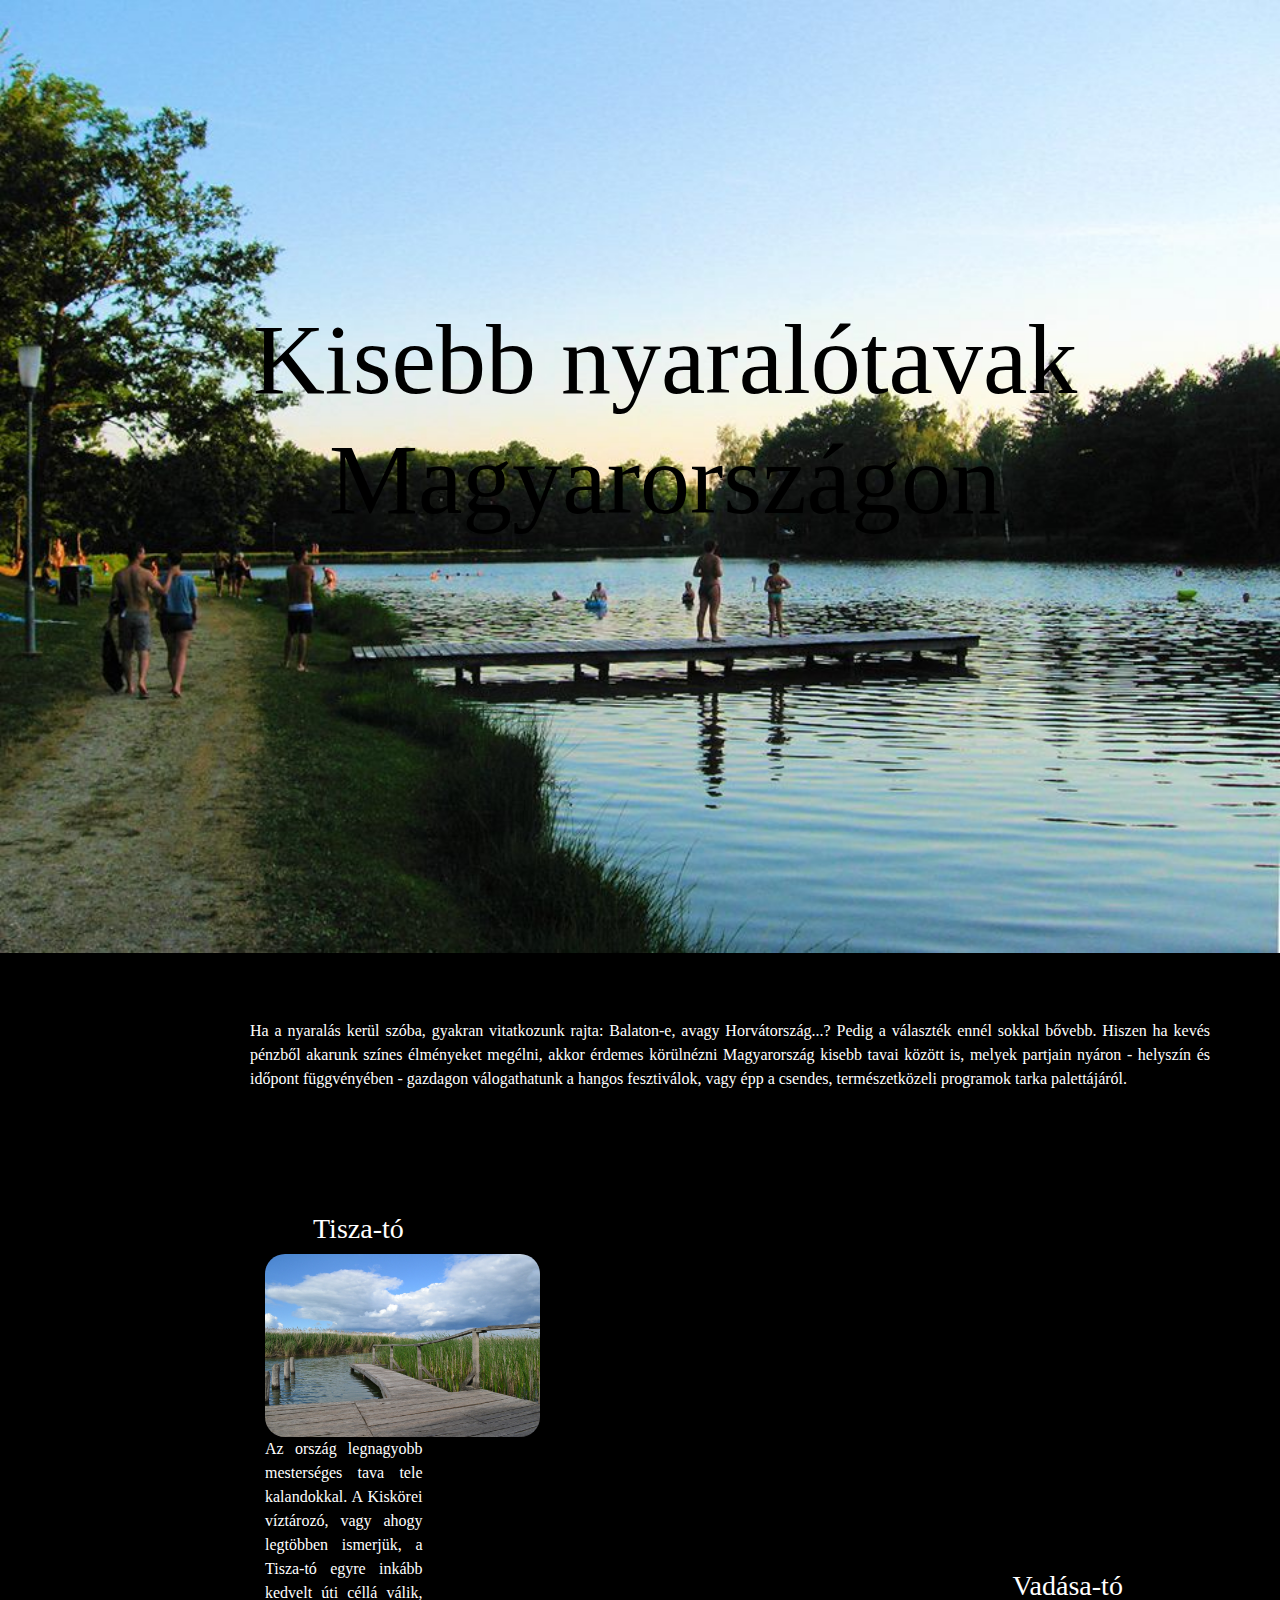
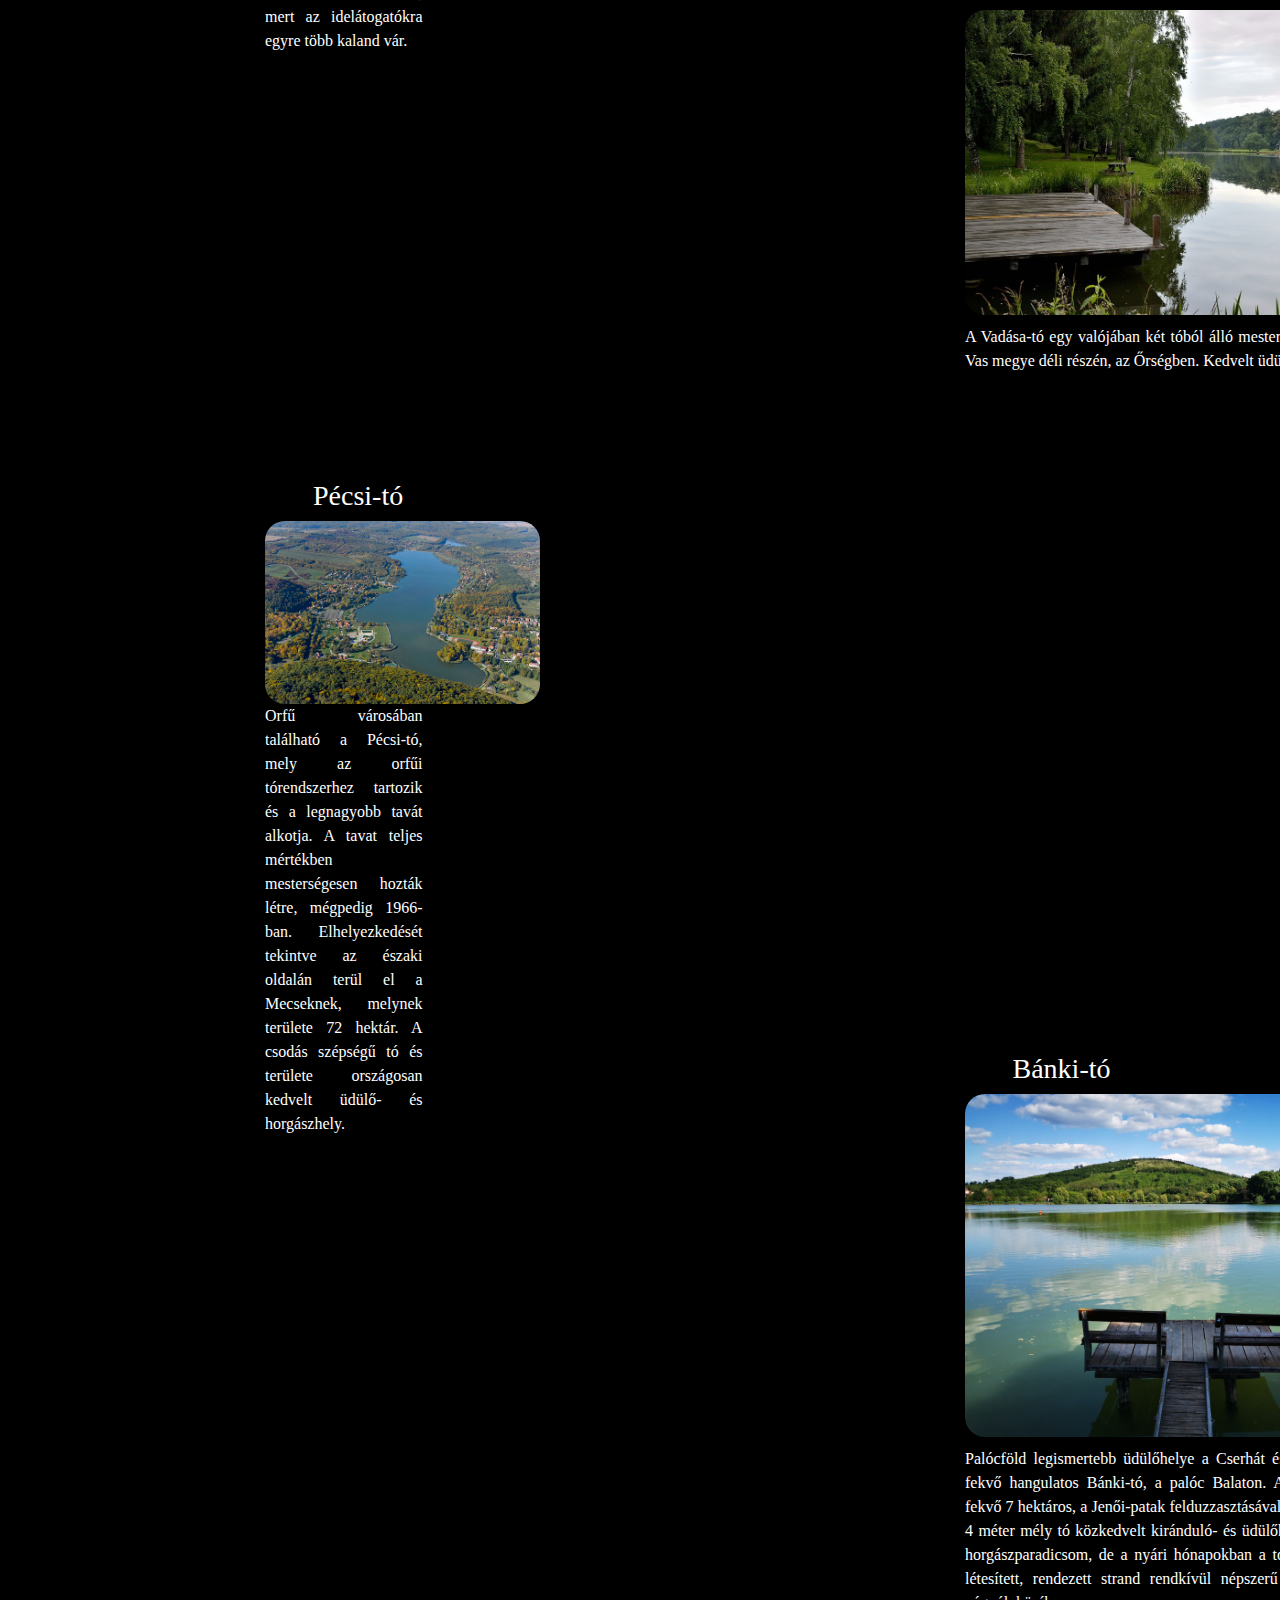
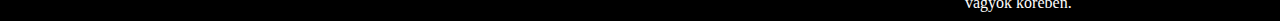
<file: index.html>
<!DOCTYPE html>
<html lang="hu">
<head>
    <meta charset="UTF-8">
    <meta http-equiv="X-UA-Compatible" content="IE=edge">
    <meta name="viewport" content="width=device-width, initial-scale=1.0">
    <link rel="stylesheet" href="bootstrap.min_1.css">
    <link rel="stylesheet" href="style.css">
    <title>Magyarország tavai</title>
</head>
<body>
    <header>
        <h1>Kisebb nyaralótavak Magyarországon</h1>
    </header>
    <br>
    <p id="pszöveg">Ha a nyaralás kerül szóba, gyakran vitatkozunk rajta: Balaton-e, avagy Horvátország...? Pedig a választék ennél sokkal bővebb. Hiszen ha kevés pénzből akarunk színes élményeket megélni, akkor érdemes körülnézni Magyarország kisebb tavai között is, melyek partjain nyáron - helyszín és időpont függvényében - gazdagon válogathatunk a hangos fesztiválok, vagy épp a csendes, természetközeli programok tarka palettájáról.</p>
    <section class="col-lg-6">
       <h3 id="Tisza" ><a href="tiszato.html">Tisza-tó</a> </h3>
       <img id="img1" src="tiszato.jpg">

       <p id="p1">Az ország legnagyobb mesterséges tava tele kalandokkal. A Kiskörei víztározó, vagy ahogy legtöbben ismerjük, a Tisza-tó egyre inkább kedvelt úti céllá válik, mert az idelátogatókra egyre több kaland vár.</p>
    </section>
    <section class="col-lg-6">
        <h3 id="Vadas"><a href="vadasato.html">Vadása-tó</a> </h3>
        <img id="img2" src="vadasato.jpg">
        <p id="p2">A Vadása-tó egy valójában két tóból álló mesterséges tóegyüttes neve Vas megye déli részén, az Őrségben.  Kedvelt üdülő- és horgászhely.</p>
    </section>
    <section class="col-lg-6">
        <h3 id="Pécsi"><a href="pecsito.html">Pécsi-tó</a> </h3>
        <img id="img1" src="pecsito.jpg">
        <p id="p1">Orfű városában található a Pécsi-tó, mely az orfűi tórendszerhez tartozik és a legnagyobb tavát alkotja. A tavat teljes mértékben mesterségesen hozták létre, mégpedig 1966-ban. Elhelyezkedését tekintve az északi oldalán terül el a Mecseknek, melynek területe 72 hektár. A csodás szépségű tó és területe országosan kedvelt üdülő- és horgászhely.</p>
    </section>
    <section class="col-lg-6">
        <h3 id="Bánki"><a href="bankito.html">Bánki-tó</a> </h3>
        <img id="img2" src="bankito.jpg">
        <p id="p2">Palócföld legismertebb üdülőhelye a Cserhát és a Börzsöny határán fekvő hangulatos Bánki-tó, a palóc Balaton. A Bánk falu területén fekvő 7 hektáros, a Jenői-patak felduzzasztásával létrehozott, átlagosan 4 méter mély tó közkedvelt kiránduló- és üdülőhely. A víz elsősorban horgászparadicsom, de a nyári hónapokban a tó falu felé eső részén létesített, rendezett strand rendkívül népszerű a fürdőzni, napozni vágyók körében.</p>
    </section>
    <footer>

    </footer>
</body>
</html>
</file>
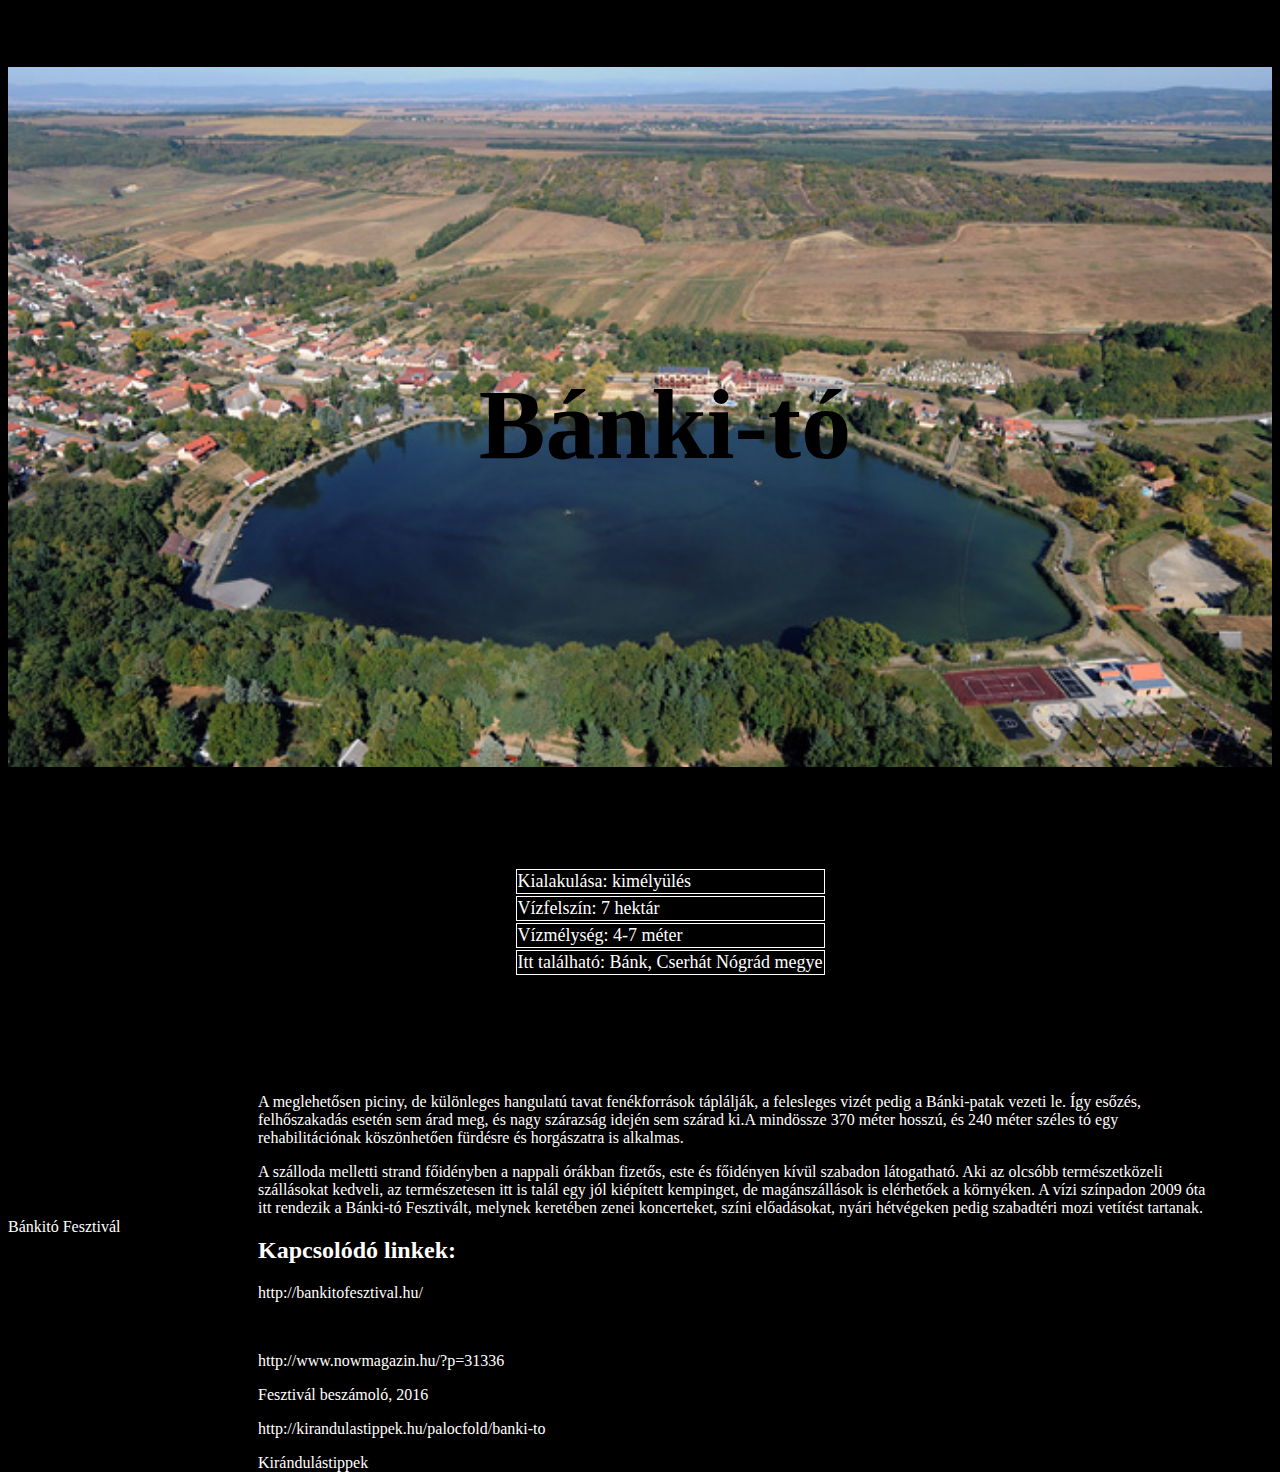
<file: bankito.html>
<!DOCTYPE html>
<html lang="en">
<head>
    <meta charset="UTF-8">
    <meta http-equiv="X-UA-Compatible" content="IE=edge">
    <meta name="viewport" content="width=device-width, initial-scale=1.0">
    <link rel="stylesheet" href="style.css">
    <title >Bankito</title>
</head>
<body>
	<header id='bankikep'>
		<h1 >Bánki-tó</h1>
	</header>
	
	
    <table>
	<tr>
		<td>Kialakulása: kimélyülés </td>
		
	<tr>
		<td>Vízfelszín: 7  hektár    </td>
		
	</tr>
	<tr>
		<td>Vízmélység:  4-7 méter  </td>
		
	</tr>
	<tr>
		<td>Itt található: Bánk, Cserhát Nógrád megye</td>
		

	</tr>
	
</table>
<div class="szöveg">
	<p>A meglehetősen piciny, de különleges hangulatú tavat fenékforrások táplálják, a felesleges vizét pedig a Bánki-patak vezeti le. Így esőzés, felhőszakadás esetén sem árad meg, és nagy szárazság idején sem szárad ki.A mindössze 370 méter hosszú, és 240 méter széles tó egy rehabilitációnak köszönhetően fürdésre és horgászatra is alkalmas.</p>

	<p>A szálloda melletti strand főidényben a nappali órákban fizetős, este és főidényen kívül szabadon látogatható. Aki az olcsóbb természetközeli szállásokat kedveli, az természetesen itt is talál egy jól kiépített kempinget, de magánszállások is elérhetőek a környéken. A vízi színpadon 2009 óta itt rendezik a Bánki-tó Fesztivált, melynek keretében zenei koncerteket, színi előadásokat, nyári hétvégeken pedig szabadtéri mozi vetítést tartanak. </p>
</div>
<div class="link">
	<h2>Kapcsolódó linkek:</h2>
	<p><a href="http://bankitofesztival.hu/">http://bankitofesztival.hu/</a></p
	<p>Bánkitó Fesztivál</p>         
	<p><a href="http://www.nowmagazin.hu/?p=31336">http://www.nowmagazin.hu/?p=31336 </a> </p>
	<p>Fesztivál beszámoló, 2016 </p>
	<p><a href="http://kirandulastippek.hu/palocfold/banki-to">http://kirandulastippek.hu/palocfold/banki-to</a> </p>
	<p> Kirándulástippek </p>
</div>
</body>
</html>
</file>
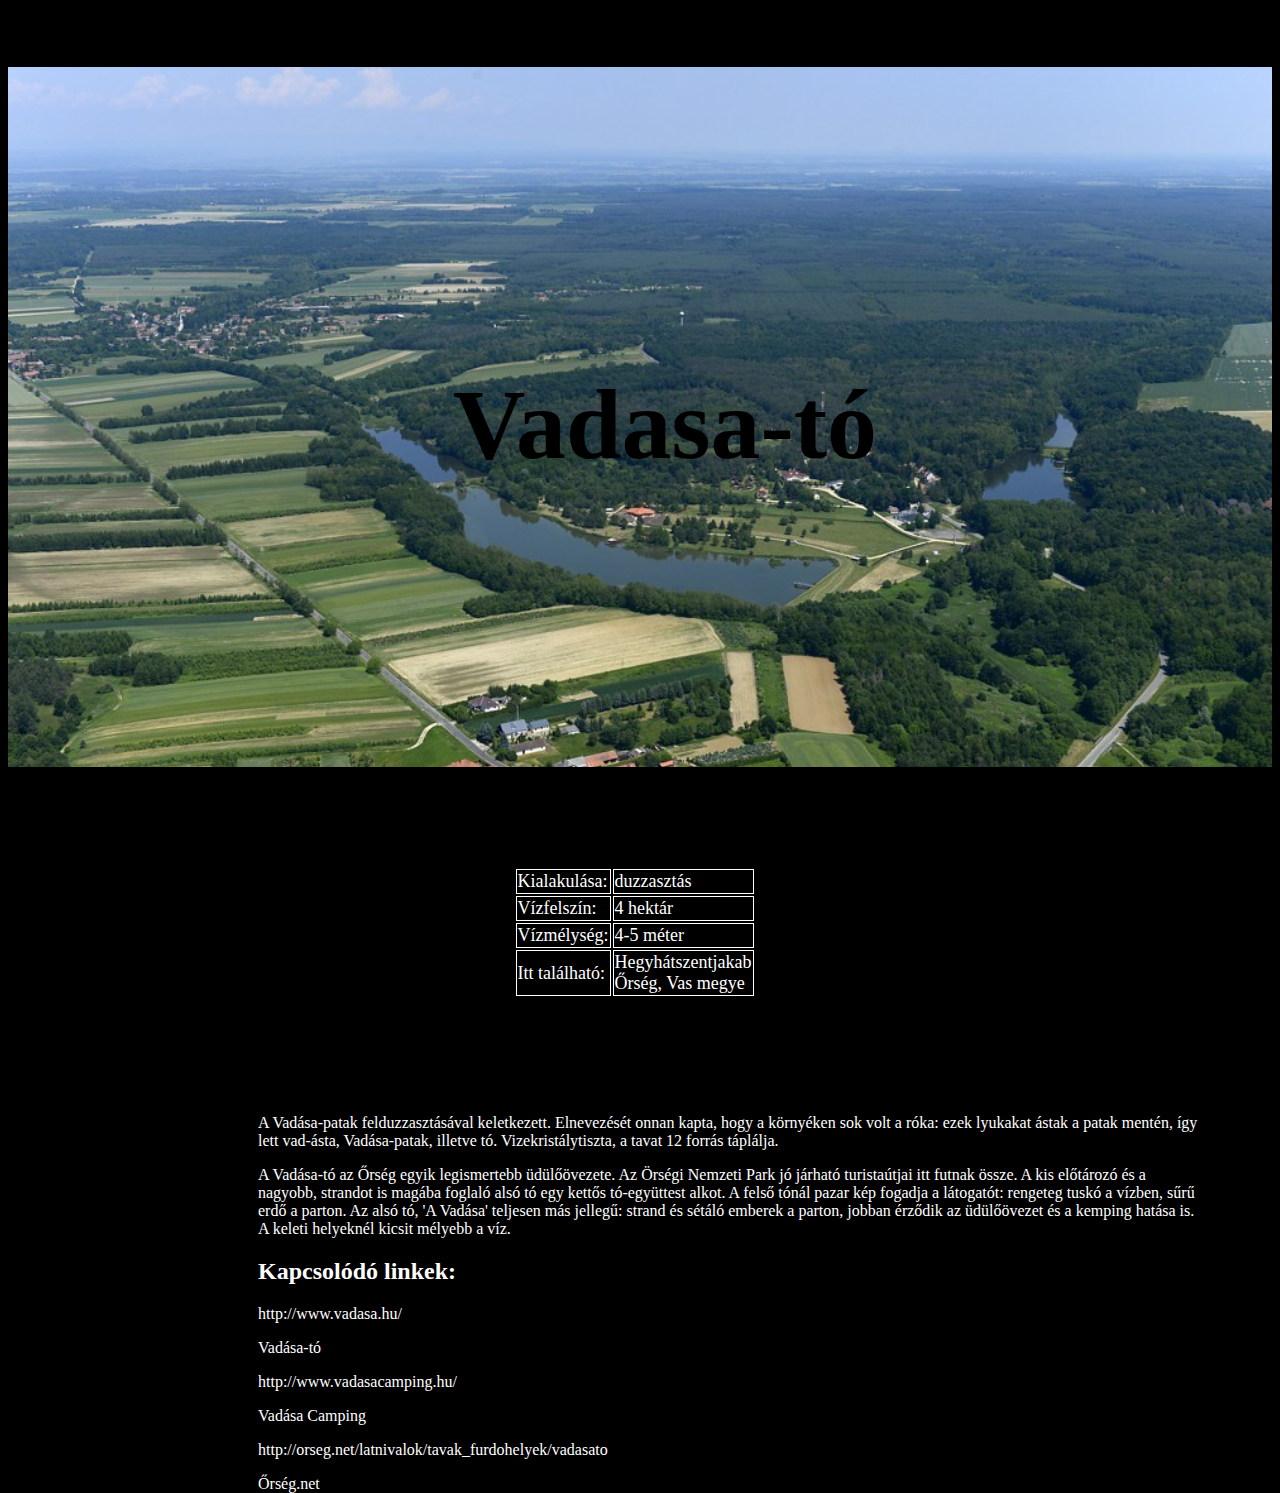
<file: pecsito.html>
<!DOCTYPE html>
<html lang="en">
<head>
    <meta charset="UTF-8">
    <meta http-equiv="X-UA-Compatible" content="IE=edge">
    <meta name="viewport" content="width=device-width, initial-scale=1.0">
    <link rel="stylesheet" href="style.css">
    <title>Vadasto</title>
</head>
<body>
	<header  id='vadasakep'>
		<h1>Vadasa-tó</h1>
	</header>
    
<table>
	<tr>
		<td>Kialakulása:   </td>
		<td> duzzasztás </td>
	</tr>
	<tr>
		<td>Vízfelszín:    </td>
		<td> 4 hektár  </td>
	</tr>
	<tr>
		<td>Vízmélység:    </td>
		<td> 4-5 méter  </td>
	</tr>
	<tr>
		<td>Itt található: </td>
		<td > Hegyhátszentjakab<br>Őrség, Vas megye</td>
	</tr>
	    </table>
<div class="szöveg">
	<p>A Vadása-patak felduzzasztásával keletkezett. Elnevezését onnan kapta, hogy a környéken sok volt 
	a róka: ezek lyukakat ástak a patak mentén, így lett vad-ásta, Vadása-patak, illetve tó. Vizekristálytiszta, a tavat 12 forrás táplálja.</p>
	<p>A Vadása-tó az Őrség egyik legismertebb üdülőövezete. Az Örségi Nemzeti Park jó járható turistaútjai itt futnak össze. A kis előtározó és a nagyobb, strandot is magába foglaló alsó tó egy kettős tó-együttest alkot. A felső tónál pazar kép fogadja a látogatót: rengeteg tuskó a vízben, sűrű erdő a parton. Az alsó tó, 'A Vadása' teljesen más jellegű: strand és sétáló emberek a parton, jobban érződik az üdülőövezet és a kemping hatása is. A keleti helyeknél kicsit mélyebb a víz.</p>
</div>
<div class="link">
	<h2>Kapcsolódó linkek:</h2>
	<p><a href="http://www.vadasa.hu/">http://www.vadasa.hu/</a></p>
	<p>	Vadása-tó    </p>
	<p><a href="http://www.vadasacamping.hu/">http://www.vadasacamping.hu/ </a></p>
	<p>	Vadása Camping </p>
	<p><a href="http://orseg.net/latnivalok/tavak_furdohelyek/vadasato">http://orseg.net/latnivalok/tavak_furdohelyek/vadasato</a> </p>
	<p>Őrség.net</p>
</div>
</body>
</html>
</file>
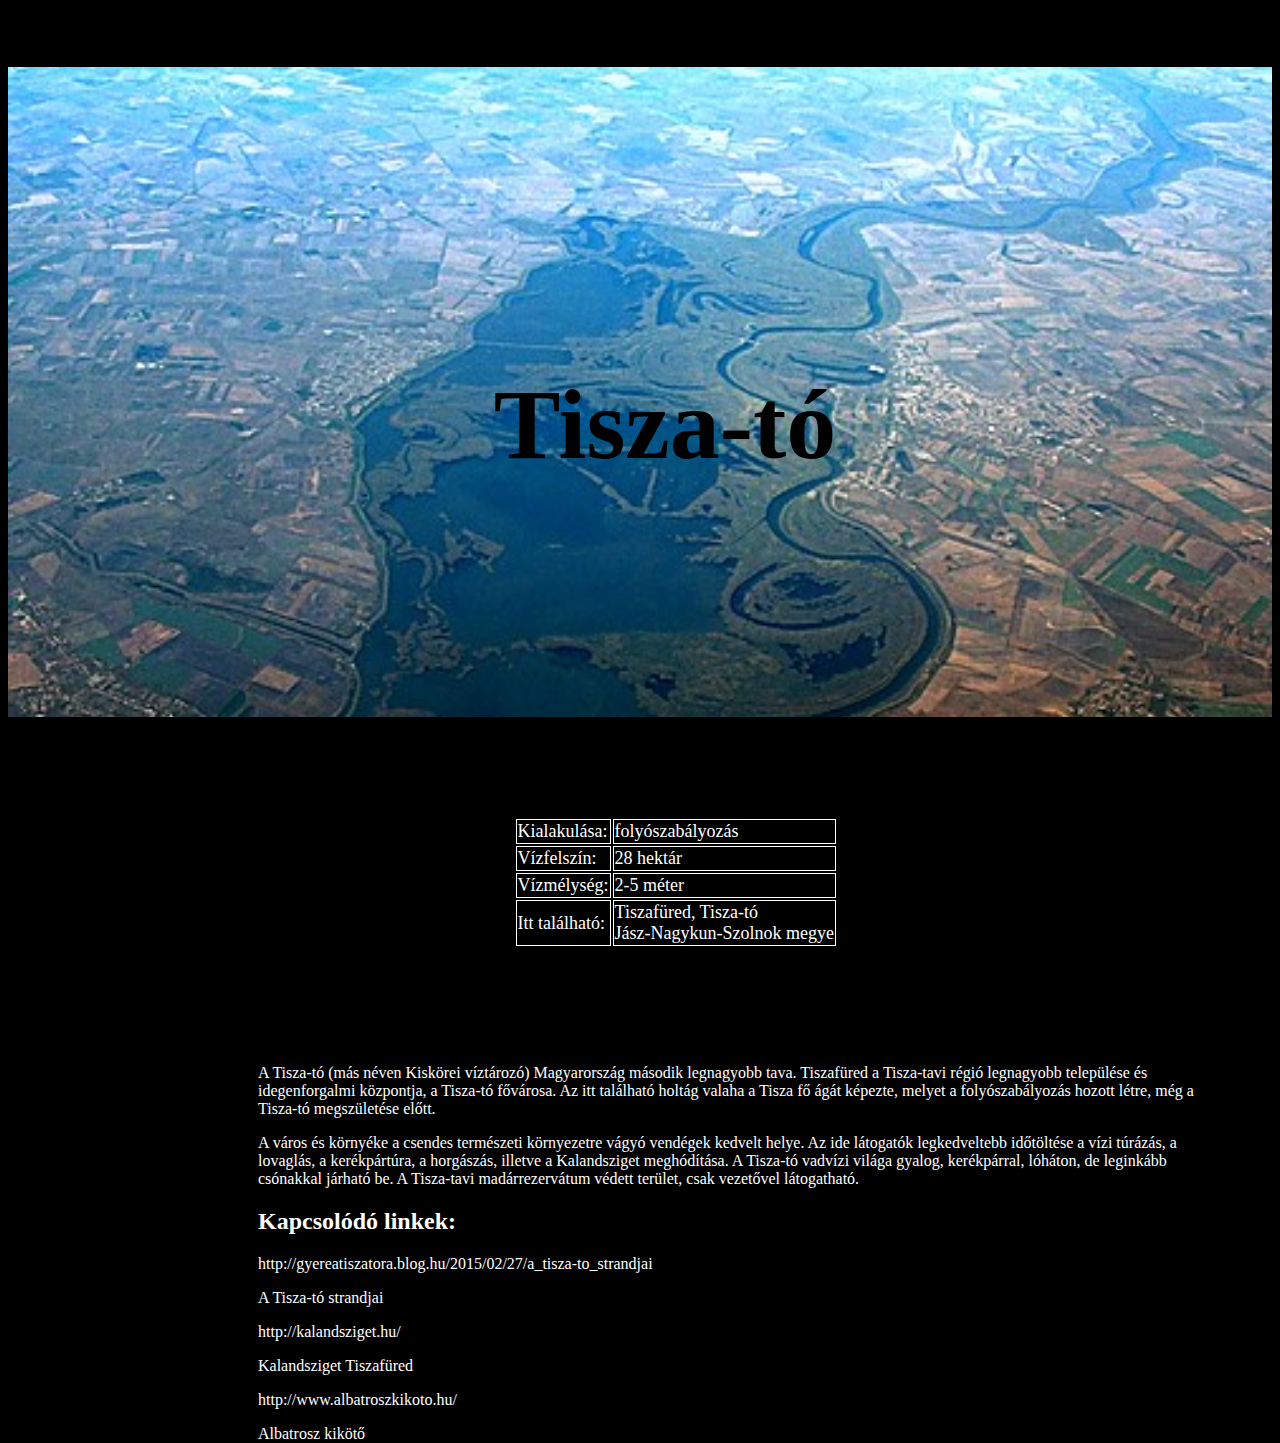
<file: tiszato.html>
<!DOCTYPE html>
<html lang="en">
<head>
    <meta charset="UTF-8">
    <meta http-equiv="X-UA-Compatible" content="IE=edge">
    <meta name="viewport" content="width=device-width, initial-scale=1.0">
    <link rel="stylesheet" href="style.css">
    <title>Tiszato</title>
</head>
<body>

	<header id='tiszakep'>
		<h1 >Tisza-tó</h1>
	</header>

<table>
	<tr>
		<td>Kialakulása:   </td>
		<td> folyószabályozás </td>
	</tr>
	<tr>
		<td>Vízfelszín:    </td>
		<td> 28 hektár  </td>
	</tr>
	<tr>
		<td>Vízmélység:    </td>
		<td> 2-5 méter  </td>
	</tr>
	<tr>
		<td>Itt található: </td>
		<td>Tiszafüred, Tisza-tó<br>Jász-Nagykun-Szolnok megye</td>
	</tr>
</table>
<div class="szöveg">
	<p>A Tisza-tó (más néven Kiskörei víztározó) Magyarország második legnagyobb tava. Tiszafüred a Tisza-tavi régió legnagyobb települése és idegenforgalmi központja, a Tisza-tó fővárosa. Az itt található holtág valaha a Tisza fő ágát képezte, melyet a folyószabályozás hozott létre, még a Tisza-tó megszületése előtt.</p>

	<p>A város és környéke a csendes természeti környezetre vágyó vendégek kedvelt helye. Az ide látogatók legkedveltebb időtöltése a vízi túrázás, a lovaglás, a kerékpártúra, a horgászás, illetve a Kalandsziget meghódítása. A Tisza-tó vadvízi világa gyalog, kerékpárral, lóháton, de leginkább csónakkal járható be. A Tisza-tavi madárrezervátum védett terület, csak vezetővel látogatható.</p>
</div>
<div class="link">
	<h2>Kapcsolódó linkek:</h2>
	<p><a href="http://gyereatiszatora.blog.hu/2015/02/27/a_tisza-to_strandjai">http://gyereatiszatora.blog.hu/2015/02/27/a_tisza-to_strandjai</a></p>
	<p> A Tisza-tó strandjai</p>    
	<p><a href="http://kalandsziget.hu/">http://kalandsziget.hu/</a></p>
	<p>Kalandsziget Tiszafüred</p> 
	<p><a href="http://www.albatroszkikoto.hu">http://www.albatroszkikoto.hu/</a> </p>
	<p>Albatrosz kikötő</p>
</div>
</body>
</html>
</file>
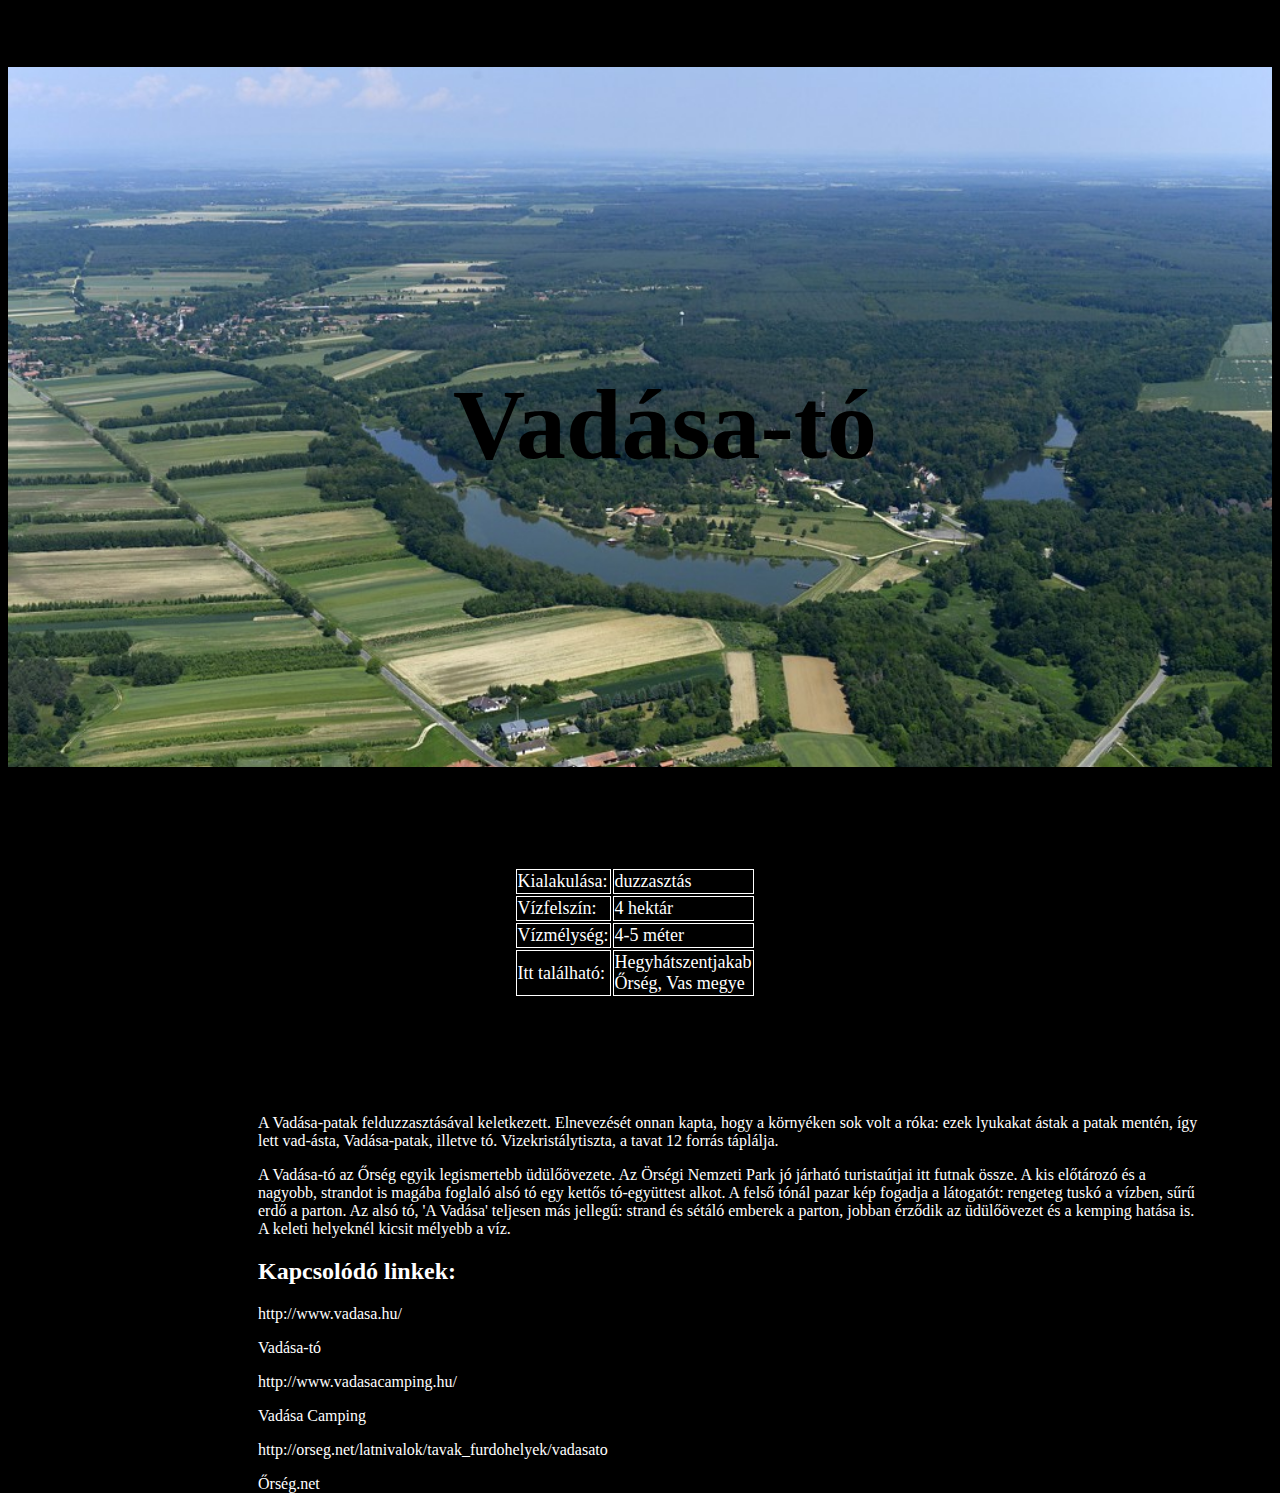
<file: vadasato.html>
<!DOCTYPE html>
<html lang="en">
<head>
    <meta charset="UTF-8">
    <meta http-equiv="X-UA-Compatible" content="IE=edge">
    <meta name="viewport" content="width=device-width, initial-scale=1.0">
    <link rel="stylesheet" href="style.css">
    <title>Vadasto</title>
</head>
<body>
	<header  id='vadasakep'>
		<h1>Vadása-tó</h1>
	</header>
    
<table>
	<tr>
		<td>Kialakulása:   </td>
		<td> duzzasztás </td>
	</tr>
	<tr>
		<td>Vízfelszín:    </td>
		<td> 4 hektár  </td>
	</tr>
	<tr>
		<td>Vízmélység:    </td>
		<td> 4-5 méter  </td>
	</tr>
	<tr>
		<td>Itt található: </td>
		<td > Hegyhátszentjakab<br>Őrség, Vas megye</td>
	</tr>
	    </table>
<div class="szöveg">
	<p>A Vadása-patak felduzzasztásával keletkezett. Elnevezését onnan kapta, hogy a környéken sok volt 
    a róka: ezek lyukakat ástak a patak mentén, így lett vad-ásta, Vadása-patak, illetve tó. Vizekristálytiszta, a tavat 12 forrás táplálja. 
    </p>
	<p>A Vadása-tó az Őrség egyik legismertebb üdülőövezete. Az Örségi Nemzeti Park jó járható turistaútjai itt futnak össze. A kis előtározó és a nagyobb, strandot is magába foglaló alsó tó egy kettős tó-együttest alkot. A felső tónál pazar kép fogadja a látogatót: rengeteg tuskó a vízben, sűrű erdő a parton. Az alsó tó, 'A Vadása' teljesen más jellegű: strand és sétáló emberek a parton, jobban érződik az üdülőövezet és a kemping hatása is. A keleti helyeknél kicsit mélyebb a víz.</p>
</div>
<div class="link">
	<h2>Kapcsolódó linkek:</h2>
	<p><a href="http://www.vadasa.hu/">http://www.vadasa.hu/</a></p>
	<p>Vadása-tó</p>
	<p><a href="http://www.vadasacamping.hu/">http://www.vadasacamping.hu/ </a></p>
	<p>	Vadása Camping </p>				
	<p><a href="http://orseg.net/latnivalok/tavak_furdohelyek/vadasato">http://orseg.net/latnivalok/tavak_furdohelyek/vadasato</a> </p>
	<p>Őrség.net</p>
</div>
</body>
</html>
</file>
<file: style.css>
body{
    background-color: black;
    font-family:  Verdana;
    color: white;
}

header{
    text-align: center;
    height: 1000px;
    background-image: url(vadasa_to/6.jpg);
    background-repeat: no-repeat;
    background-size: 100%;
    width: 100%;
}

#Tisza{
    padding-left: 30%;
    position: relative;
    right: -115px;
    top: 100px;
}

#Vadas{
    padding-left: 75%;
    position: relative;
    right: -540px;
    top: 0px;
}

#Pécsi{
    padding-left: 30%;
    position: relative;
    right: -115px;
    top: 100px;
}

#Bánki{
    padding-left: 75%;
    position: relative;
    right: -540px;
}

img{
    width: 15%;
}

#img1{
    position: relative;
    right: -250px;
    width: 45%;
    top: 100px;
    border-radius: 20px;
}

#img2{
    position: relative;
    right:-950px;
    width: 75%;
    border-radius: 20px;
}

p, h2{
    width: 75%;
    position: relative;
    right: -250px;
    top: 100px;
}

#p{
    padding-left: 50px;
}

#p1{
    text-align: justify;
    padding-right: 300px;
}

#p2{
    position: relative;
    text-align: justify;
    right:-950px;
    top: 10px;
}

h1{
    padding-top: 300px;
    padding-left: 50px;
    color: black;
    font-size: 100px;
}

#pszöveg{
    text-align:justify;
    position: relative;
    top: -5px;
}

#bankikep{
    text-align: center;
    height: 700px;
    background-image: url(banki_to/1.jpg);
    background-repeat: no-repeat;
    background-size: 100%;
    width: 100%;
}

#pecsikep{
    text-align: center;
    height: 600px;
    background-image: url(pecsi_to/1.jpg);
    background-repeat: no-repeat;
    background-size: 100%;
    width: 100%;
}

#vadasakep{
    text-align: center;
    height: 700px;
    background-image: url(vadasa_to/1.jpg);
    background-repeat: no-repeat;
    background-size: 100%;
    width: 100%;
}

#tiszakep{
    text-align: center;
    height: 650px;
    background-image: url(tisza_to/2.jpg);
    background-repeat: no-repeat;
    background-size: 100%;
    width: 100%;
}

#szoveg{
    position: relative;
    top: 150px;
}

a{
    color: white;
    text-decoration: none;
}

a:hover{
    color: white;
    text-decoration: double;
    border: 3px white solid;
    border-radius: 10px;
}

img:hover{
    border: 5px white solid;
    border-radius: 10px;
}

td{
    border: 1px solid white;
}

table{
    margin-left: 40%;
    padding-top: 100px;
    font-size: large;
}
</file>
